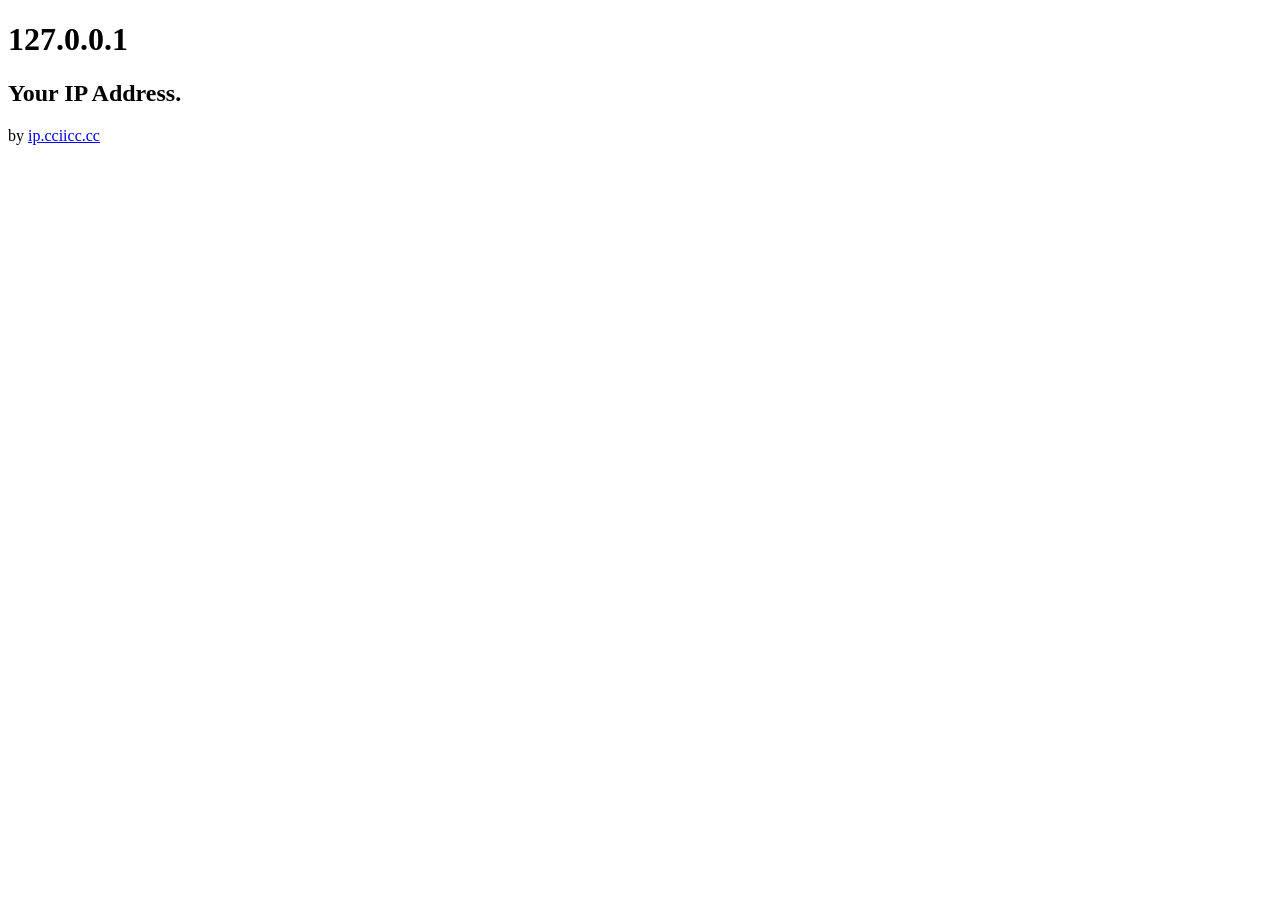
<file: test_copy.html>
<!DOCTYPE html>
<html>
<body>
<header id="header" class="alt">
	<h1>
		<span tabindex="0" role="button" aria-label="Copy IP address: 127.0.0.1" title="Click to copy IP" style="cursor: pointer; border-bottom: 2px dashed rgba(255,255,255,0.25);" onclick="navigator.clipboard.writeText('127.0.0.1'); var h2=this.parentElement.nextElementSibling; var orig=h2.innerText; if(orig==='Copied to clipboard!')return; h2.innerText='Copied to clipboard!'; h2.style.color='#a6d89b'; setTimeout(()=>{h2.innerText=orig; h2.style.color=''}, 2000);" onkeydown="if(event.key==='Enter'||event.key===' ') { event.preventDefault(); this.click(); }">127.0.0.1</span>
	</h1>
	<h2>Your IP Address.</h2>
	<p>by <a href="/">ip.cciicc.cc</a></p>
</header>
</body>
</html>
</file>
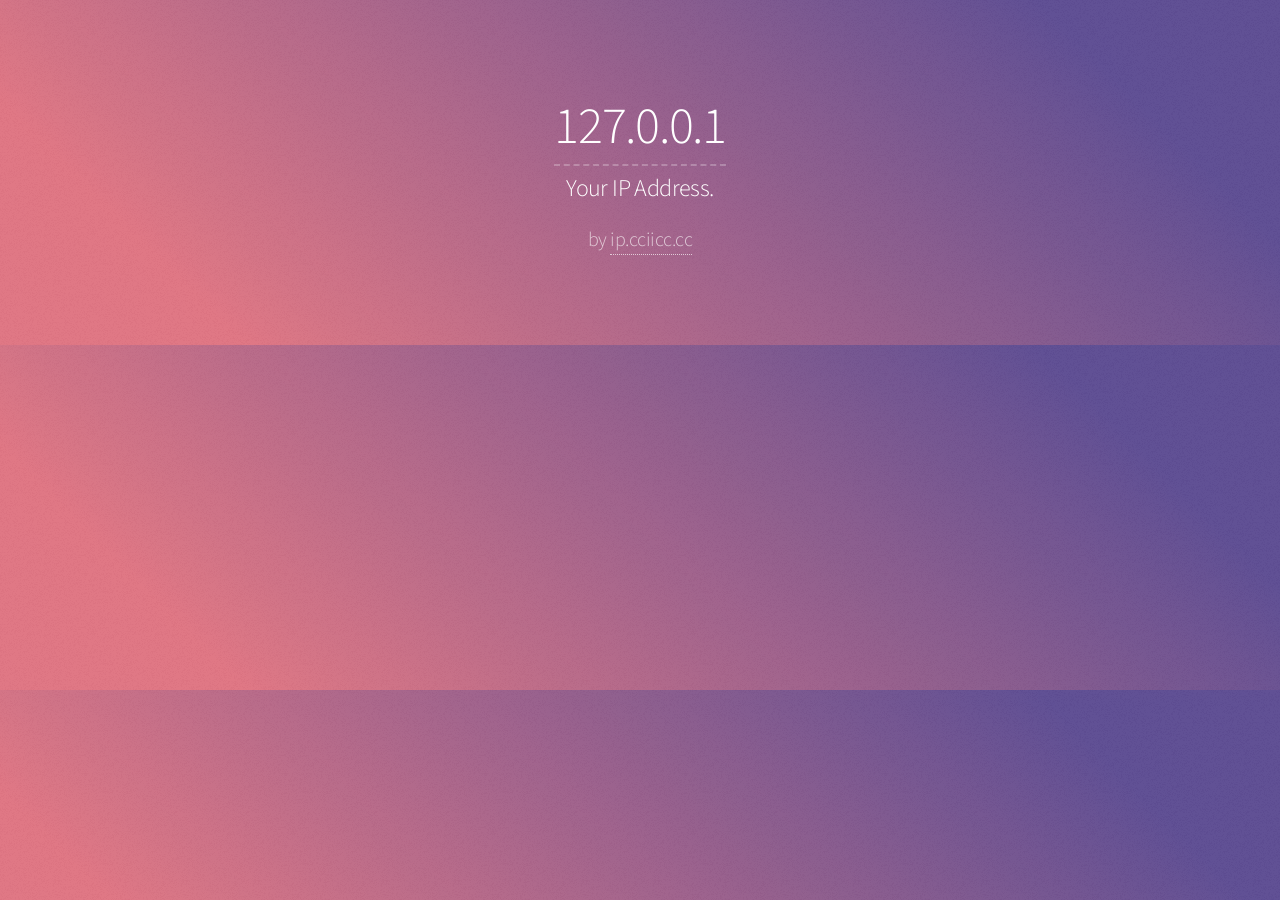
<file: test_main.html>
<!DOCTYPE HTML>
<html lang="en">
	<head>
		<title>127.0.0.1 - IP Dashboard</title>
		<meta charset="utf-8" />
		<link rel="stylesheet" href="assets/css/main.css" />
	</head>
	<body>
		<div id="wrapper">
			<header id="header" class="alt">
				<h1>
					<span tabindex="0" role="button" aria-label="Copy IP address: 127.0.0.1" title="Click to copy IP" style="cursor: pointer; border-bottom: 2px dashed rgba(255,255,255,0.25);" onclick="navigator.clipboard.writeText('127.0.0.1').then(() => { var h2 = this.parentElement.nextElementSibling; var orig = h2.innerText; if (orig === 'Copied!') return; h2.innerText = 'Copied!'; setTimeout(() => { h2.innerText = orig; }, 2000); }).catch(() => { /* ignore */ })" onkeydown="if(event.key === 'Enter' || event.key === ' ') { event.preventDefault(); this.click(); }">127.0.0.1</span>
				</h1>
				<h2>Your IP Address.</h2>
				<p>by <a href="/">ip.cciicc.cc</a></p>
			</header>
		</div>
	</body>
</html>
</file>
<file: assets/css/main.css>
@import url(font-awesome.min.css);
@import "https://fonts.googleapis.com/css?family=Source+Sans+Pro:300,400";

/*
	Stellar by HTML5 UP
	html5up.net | @ajlkn
	Free for personal and commercial use under the CCA 3.0 license (html5up.net/license)
*/

/* Reset */

	html, body, div, span, applet, object, iframe, h1, h2, h3, h4, h5, h6, p, blockquote, pre, a, abbr, acronym, address, big, cite, code, del, dfn, em, img, ins, kbd, q, s, samp, small, strike, strong, sub, sup, tt, var, b, u, i, center, dl, dt, dd, ol, ul, li, fieldset, form, label, legend, table, caption, tbody, tfoot, thead, tr, th, td, article, aside, canvas, details, embed, figure, figcaption, footer, header, hgroup, menu, nav, output, ruby, section, summary, time, mark, audio, video {
		margin: 0;
		padding: 0;
		border: 0;
		font-size: 100%;
		font: inherit;
		vertical-align: baseline;
	}

	article, aside, details, figcaption, figure, footer, header, hgroup, menu, nav, section {
		display: block;
	}

	body {
		line-height: 1;
	}

	ol, ul {
		list-style: none;
	}

	blockquote, q {
		quotes: none;
	}

	blockquote:before, blockquote:after, q:before, q:after {
		content: '';
		content: none;
	}

	table {
		border-collapse: collapse;
		border-spacing: 0;
	}

	body {
		-webkit-text-size-adjust: none;
	}

/* Box Model */

	*, *:before, *:after {
		-moz-box-sizing: border-box;
		-webkit-box-sizing: border-box;
		box-sizing: border-box;
	}

/* Grid */

	.row {
		border-bottom: solid 1px transparent;
		-moz-box-sizing: border-box;
		-webkit-box-sizing: border-box;
		box-sizing: border-box;
	}

	.row > * {
		float: left;
		-moz-box-sizing: border-box;
		-webkit-box-sizing: border-box;
		box-sizing: border-box;
	}

	.row:after, .row:before {
		content: '';
		display: block;
		clear: both;
		height: 0;
	}

	.row.uniform > * > :first-child {
		margin-top: 0;
	}

	.row.uniform > * > :last-child {
		margin-bottom: 0;
	}

	.row.\30 \25 > * {
		padding: 0 0 0 0em;
	}

	.row.\30 \25 {
		margin: 0 0 -1px 0em;
	}

	.row.uniform.\30 \25 > * {
		padding: 0em 0 0 0em;
	}

	.row.uniform.\30 \25 {
		margin: 0em 0 -1px 0em;
	}

	.row > * {
		padding: 0 0 0 1.5em;
	}

	.row {
		margin: 0 0 -1px -1.5em;
	}

	.row.uniform > * {
		padding: 1.5em 0 0 1.5em;
	}

	.row.uniform {
		margin: -1.5em 0 -1px -1.5em;
	}

	.row.\32 00\25 > * {
		padding: 0 0 0 3em;
	}

	.row.\32 00\25 {
		margin: 0 0 -1px -3em;
	}

	.row.uniform.\32 00\25 > * {
		padding: 3em 0 0 3em;
	}

	.row.uniform.\32 00\25 {
		margin: -3em 0 -1px -3em;
	}

	.row.\31 50\25 > * {
		padding: 0 0 0 2.25em;
	}

	.row.\31 50\25 {
		margin: 0 0 -1px -2.25em;
	}

	.row.uniform.\31 50\25 > * {
		padding: 2.25em 0 0 2.25em;
	}

	.row.uniform.\31 50\25 {
		margin: -2.25em 0 -1px -2.25em;
	}

	.row.\35 0\25 > * {
		padding: 0 0 0 0.75em;
	}

	.row.\35 0\25 {
		margin: 0 0 -1px -0.75em;
	}

	.row.uniform.\35 0\25 > * {
		padding: 0.75em 0 0 0.75em;
	}

	.row.uniform.\35 0\25 {
		margin: -0.75em 0 -1px -0.75em;
	}

	.row.\32 5\25 > * {
		padding: 0 0 0 0.375em;
	}

	.row.\32 5\25 {
		margin: 0 0 -1px -0.375em;
	}

	.row.uniform.\32 5\25 > * {
		padding: 0.375em 0 0 0.375em;
	}

	.row.uniform.\32 5\25 {
		margin: -0.375em 0 -1px -0.375em;
	}

	.\31 2u, .\31 2u\24 {
		width: 100%;
		clear: none;
		margin-left: 0;
	}

	.\31 1u, .\31 1u\24 {
		width: 91.6666666667%;
		clear: none;
		margin-left: 0;
	}

	.\31 0u, .\31 0u\24 {
		width: 83.3333333333%;
		clear: none;
		margin-left: 0;
	}

	.\39 u, .\39 u\24 {
		width: 75%;
		clear: none;
		margin-left: 0;
	}

	.\38 u, .\38 u\24 {
		width: 66.6666666667%;
		clear: none;
		margin-left: 0;
	}

	.\37 u, .\37 u\24 {
		width: 58.3333333333%;
		clear: none;
		margin-left: 0;
	}

	.\36 u, .\36 u\24 {
		width: 50%;
		clear: none;
		margin-left: 0;
	}

	.\35 u, .\35 u\24 {
		width: 41.6666666667%;
		clear: none;
		margin-left: 0;
	}

	.\34 u, .\34 u\24 {
		width: 33.3333333333%;
		clear: none;
		margin-left: 0;
	}

	.\33 u, .\33 u\24 {
		width: 25%;
		clear: none;
		margin-left: 0;
	}

	.\32 u, .\32 u\24 {
		width: 16.6666666667%;
		clear: none;
		margin-left: 0;
	}

	.\31 u, .\31 u\24 {
		width: 8.3333333333%;
		clear: none;
		margin-left: 0;
	}

	.\31 2u\24 + *,
	.\31 1u\24 + *,
	.\31 0u\24 + *,
	.\39 u\24 + *,
	.\38 u\24 + *,
	.\37 u\24 + *,
	.\36 u\24 + *,
	.\35 u\24 + *,
	.\34 u\24 + *,
	.\33 u\24 + *,
	.\32 u\24 + *,
	.\31 u\24 + * {
		clear: left;
	}

	.\-11u {
		margin-left: 91.66667%;
	}

	.\-10u {
		margin-left: 83.33333%;
	}

	.\-9u {
		margin-left: 75%;
	}

	.\-8u {
		margin-left: 66.66667%;
	}

	.\-7u {
		margin-left: 58.33333%;
	}

	.\-6u {
		margin-left: 50%;
	}

	.\-5u {
		margin-left: 41.66667%;
	}

	.\-4u {
		margin-left: 33.33333%;
	}

	.\-3u {
		margin-left: 25%;
	}

	.\-2u {
		margin-left: 16.66667%;
	}

	.\-1u {
		margin-left: 8.33333%;
	}

	@media screen and (max-width: 1680px) {

		.row > * {
			padding: 0 0 0 1.5em;
		}

		.row {
			margin: 0 0 -1px -1.5em;
		}

		.row.uniform > * {
			padding: 1.5em 0 0 1.5em;
		}

		.row.uniform {
			margin: -1.5em 0 -1px -1.5em;
		}

		.row.\32 00\25 > * {
			padding: 0 0 0 3em;
		}

		.row.\32 00\25 {
			margin: 0 0 -1px -3em;
		}

		.row.uniform.\32 00\25 > * {
			padding: 3em 0 0 3em;
		}

		.row.uniform.\32 00\25 {
			margin: -3em 0 -1px -3em;
		}

		.row.\31 50\25 > * {
			padding: 0 0 0 2.25em;
		}

		.row.\31 50\25 {
			margin: 0 0 -1px -2.25em;
		}

		.row.uniform.\31 50\25 > * {
			padding: 2.25em 0 0 2.25em;
		}

		.row.uniform.\31 50\25 {
			margin: -2.25em 0 -1px -2.25em;
		}

		.row.\35 0\25 > * {
			padding: 0 0 0 0.75em;
		}

		.row.\35 0\25 {
			margin: 0 0 -1px -0.75em;
		}

		.row.uniform.\35 0\25 > * {
			padding: 0.75em 0 0 0.75em;
		}

		.row.uniform.\35 0\25 {
			margin: -0.75em 0 -1px -0.75em;
		}

		.row.\32 5\25 > * {
			padding: 0 0 0 0.375em;
		}

		.row.\32 5\25 {
			margin: 0 0 -1px -0.375em;
		}

		.row.uniform.\32 5\25 > * {
			padding: 0.375em 0 0 0.375em;
		}

		.row.uniform.\32 5\25 {
			margin: -0.375em 0 -1px -0.375em;
		}

		.\31 2u\28xlarge\29, .\31 2u\24\28xlarge\29 {
			width: 100%;
			clear: none;
			margin-left: 0;
		}

		.\31 1u\28xlarge\29, .\31 1u\24\28xlarge\29 {
			width: 91.6666666667%;
			clear: none;
			margin-left: 0;
		}

		.\31 0u\28xlarge\29, .\31 0u\24\28xlarge\29 {
			width: 83.3333333333%;
			clear: none;
			margin-left: 0;
		}

		.\39 u\28xlarge\29, .\39 u\24\28xlarge\29 {
			width: 75%;
			clear: none;
			margin-left: 0;
		}

		.\38 u\28xlarge\29, .\38 u\24\28xlarge\29 {
			width: 66.6666666667%;
			clear: none;
			margin-left: 0;
		}

		.\37 u\28xlarge\29, .\37 u\24\28xlarge\29 {
			width: 58.3333333333%;
			clear: none;
			margin-left: 0;
		}

		.\36 u\28xlarge\29, .\36 u\24\28xlarge\29 {
			width: 50%;
			clear: none;
			margin-left: 0;
		}

		.\35 u\28xlarge\29, .\35 u\24\28xlarge\29 {
			width: 41.6666666667%;
			clear: none;
			margin-left: 0;
		}

		.\34 u\28xlarge\29, .\34 u\24\28xlarge\29 {
			width: 33.3333333333%;
			clear: none;
			margin-left: 0;
		}

		.\33 u\28xlarge\29, .\33 u\24\28xlarge\29 {
			width: 25%;
			clear: none;
			margin-left: 0;
		}

		.\32 u\28xlarge\29, .\32 u\24\28xlarge\29 {
			width: 16.6666666667%;
			clear: none;
			margin-left: 0;
		}

		.\31 u\28xlarge\29, .\31 u\24\28xlarge\29 {
			width: 8.3333333333%;
			clear: none;
			margin-left: 0;
		}

		.\31 2u\24\28xlarge\29 + *,
		.\31 1u\24\28xlarge\29 + *,
		.\31 0u\24\28xlarge\29 + *,
		.\39 u\24\28xlarge\29 + *,
		.\38 u\24\28xlarge\29 + *,
		.\37 u\24\28xlarge\29 + *,
		.\36 u\24\28xlarge\29 + *,
		.\35 u\24\28xlarge\29 + *,
		.\34 u\24\28xlarge\29 + *,
		.\33 u\24\28xlarge\29 + *,
		.\32 u\24\28xlarge\29 + *,
		.\31 u\24\28xlarge\29 + * {
			clear: left;
		}

		.\-11u\28xlarge\29 {
			margin-left: 91.66667%;
		}

		.\-10u\28xlarge\29 {
			margin-left: 83.33333%;
		}

		.\-9u\28xlarge\29 {
			margin-left: 75%;
		}

		.\-8u\28xlarge\29 {
			margin-left: 66.66667%;
		}

		.\-7u\28xlarge\29 {
			margin-left: 58.33333%;
		}

		.\-6u\28xlarge\29 {
			margin-left: 50%;
		}

		.\-5u\28xlarge\29 {
			margin-left: 41.66667%;
		}

		.\-4u\28xlarge\29 {
			margin-left: 33.33333%;
		}

		.\-3u\28xlarge\29 {
			margin-left: 25%;
		}

		.\-2u\28xlarge\29 {
			margin-left: 16.66667%;
		}

		.\-1u\28xlarge\29 {
			margin-left: 8.33333%;
		}

	}

	@media screen and (max-width: 1280px) {

		.row > * {
			padding: 0 0 0 1.5em;
		}

		.row {
			margin: 0 0 -1px -1.5em;
		}

		.row.uniform > * {
			padding: 1.5em 0 0 1.5em;
		}

		.row.uniform {
			margin: -1.5em 0 -1px -1.5em;
		}

		.row.\32 00\25 > * {
			padding: 0 0 0 3em;
		}

		.row.\32 00\25 {
			margin: 0 0 -1px -3em;
		}

		.row.uniform.\32 00\25 > * {
			padding: 3em 0 0 3em;
		}

		.row.uniform.\32 00\25 {
			margin: -3em 0 -1px -3em;
		}

		.row.\31 50\25 > * {
			padding: 0 0 0 2.25em;
		}

		.row.\31 50\25 {
			margin: 0 0 -1px -2.25em;
		}

		.row.uniform.\31 50\25 > * {
			padding: 2.25em 0 0 2.25em;
		}

		.row.uniform.\31 50\25 {
			margin: -2.25em 0 -1px -2.25em;
		}

		.row.\35 0\25 > * {
			padding: 0 0 0 0.75em;
		}

		.row.\35 0\25 {
			margin: 0 0 -1px -0.75em;
		}

		.row.uniform.\35 0\25 > * {
			padding: 0.75em 0 0 0.75em;
		}

		.row.uniform.\35 0\25 {
			margin: -0.75em 0 -1px -0.75em;
		}

		.row.\32 5\25 > * {
			padding: 0 0 0 0.375em;
		}

		.row.\32 5\25 {
			margin: 0 0 -1px -0.375em;
		}

		.row.uniform.\32 5\25 > * {
			padding: 0.375em 0 0 0.375em;
		}

		.row.uniform.\32 5\25 {
			margin: -0.375em 0 -1px -0.375em;
		}

		.\31 2u\28large\29, .\31 2u\24\28large\29 {
			width: 100%;
			clear: none;
			margin-left: 0;
		}

		.\31 1u\28large\29, .\31 1u\24\28large\29 {
			width: 91.6666666667%;
			clear: none;
			margin-left: 0;
		}

		.\31 0u\28large\29, .\31 0u\24\28large\29 {
			width: 83.3333333333%;
			clear: none;
			margin-left: 0;
		}

		.\39 u\28large\29, .\39 u\24\28large\29 {
			width: 75%;
			clear: none;
			margin-left: 0;
		}

		.\38 u\28large\29, .\38 u\24\28large\29 {
			width: 66.6666666667%;
			clear: none;
			margin-left: 0;
		}

		.\37 u\28large\29, .\37 u\24\28large\29 {
			width: 58.3333333333%;
			clear: none;
			margin-left: 0;
		}

		.\36 u\28large\29, .\36 u\24\28large\29 {
			width: 50%;
			clear: none;
			margin-left: 0;
		}

		.\35 u\28large\29, .\35 u\24\28large\29 {
			width: 41.6666666667%;
			clear: none;
			margin-left: 0;
		}

		.\34 u\28large\29, .\34 u\24\28large\29 {
			width: 33.3333333333%;
			clear: none;
			margin-left: 0;
		}

		.\33 u\28large\29, .\33 u\24\28large\29 {
			width: 25%;
			clear: none;
			margin-left: 0;
		}

		.\32 u\28large\29, .\32 u\24\28large\29 {
			width: 16.6666666667%;
			clear: none;
			margin-left: 0;
		}

		.\31 u\28large\29, .\31 u\24\28large\29 {
			width: 8.3333333333%;
			clear: none;
			margin-left: 0;
		}

		.\31 2u\24\28large\29 + *,
		.\31 1u\24\28large\29 + *,
		.\31 0u\24\28large\29 + *,
		.\39 u\24\28large\29 + *,
		.\38 u\24\28large\29 + *,
		.\37 u\24\28large\29 + *,
		.\36 u\24\28large\29 + *,
		.\35 u\24\28large\29 + *,
		.\34 u\24\28large\29 + *,
		.\33 u\24\28large\29 + *,
		.\32 u\24\28large\29 + *,
		.\31 u\24\28large\29 + * {
			clear: left;
		}

		.\-11u\28large\29 {
			margin-left: 91.66667%;
		}

		.\-10u\28large\29 {
			margin-left: 83.33333%;
		}

		.\-9u\28large\29 {
			margin-left: 75%;
		}

		.\-8u\28large\29 {
			margin-left: 66.66667%;
		}

		.\-7u\28large\29 {
			margin-left: 58.33333%;
		}

		.\-6u\28large\29 {
			margin-left: 50%;
		}

		.\-5u\28large\29 {
			margin-left: 41.66667%;
		}

		.\-4u\28large\29 {
			margin-left: 33.33333%;
		}

		.\-3u\28large\29 {
			margin-left: 25%;
		}

		.\-2u\28large\29 {
			margin-left: 16.66667%;
		}

		.\-1u\28large\29 {
			margin-left: 8.33333%;
		}

	}

	@media screen and (max-width: 980px) {

		.row > * {
			padding: 0 0 0 1.5em;
		}

		.row {
			margin: 0 0 -1px -1.5em;
		}

		.row.uniform > * {
			padding: 1.5em 0 0 1.5em;
		}

		.row.uniform {
			margin: -1.5em 0 -1px -1.5em;
		}

		.row.\32 00\25 > * {
			padding: 0 0 0 3em;
		}

		.row.\32 00\25 {
			margin: 0 0 -1px -3em;
		}

		.row.uniform.\32 00\25 > * {
			padding: 3em 0 0 3em;
		}

		.row.uniform.\32 00\25 {
			margin: -3em 0 -1px -3em;
		}

		.row.\31 50\25 > * {
			padding: 0 0 0 2.25em;
		}

		.row.\31 50\25 {
			margin: 0 0 -1px -2.25em;
		}

		.row.uniform.\31 50\25 > * {
			padding: 2.25em 0 0 2.25em;
		}

		.row.uniform.\31 50\25 {
			margin: -2.25em 0 -1px -2.25em;
		}

		.row.\35 0\25 > * {
			padding: 0 0 0 0.75em;
		}

		.row.\35 0\25 {
			margin: 0 0 -1px -0.75em;
		}

		.row.uniform.\35 0\25 > * {
			padding: 0.75em 0 0 0.75em;
		}

		.row.uniform.\35 0\25 {
			margin: -0.75em 0 -1px -0.75em;
		}

		.row.\32 5\25 > * {
			padding: 0 0 0 0.375em;
		}

		.row.\32 5\25 {
			margin: 0 0 -1px -0.375em;
		}

		.row.uniform.\32 5\25 > * {
			padding: 0.375em 0 0 0.375em;
		}

		.row.uniform.\32 5\25 {
			margin: -0.375em 0 -1px -0.375em;
		}

		.\31 2u\28medium\29, .\31 2u\24\28medium\29 {
			width: 100%;
			clear: none;
			margin-left: 0;
		}

		.\31 1u\28medium\29, .\31 1u\24\28medium\29 {
			width: 91.6666666667%;
			clear: none;
			margin-left: 0;
		}

		.\31 0u\28medium\29, .\31 0u\24\28medium\29 {
			width: 83.3333333333%;
			clear: none;
			margin-left: 0;
		}

		.\39 u\28medium\29, .\39 u\24\28medium\29 {
			width: 75%;
			clear: none;
			margin-left: 0;
		}

		.\38 u\28medium\29, .\38 u\24\28medium\29 {
			width: 66.6666666667%;
			clear: none;
			margin-left: 0;
		}

		.\37 u\28medium\29, .\37 u\24\28medium\29 {
			width: 58.3333333333%;
			clear: none;
			margin-left: 0;
		}

		.\36 u\28medium\29, .\36 u\24\28medium\29 {
			width: 50%;
			clear: none;
			margin-left: 0;
		}

		.\35 u\28medium\29, .\35 u\24\28medium\29 {
			width: 41.6666666667%;
			clear: none;
			margin-left: 0;
		}

		.\34 u\28medium\29, .\34 u\24\28medium\29 {
			width: 33.3333333333%;
			clear: none;
			margin-left: 0;
		}

		.\33 u\28medium\29, .\33 u\24\28medium\29 {
			width: 25%;
			clear: none;
			margin-left: 0;
		}

		.\32 u\28medium\29, .\32 u\24\28medium\29 {
			width: 16.6666666667%;
			clear: none;
			margin-left: 0;
		}

		.\31 u\28medium\29, .\31 u\24\28medium\29 {
			width: 8.3333333333%;
			clear: none;
			margin-left: 0;
		}

		.\31 2u\24\28medium\29 + *,
		.\31 1u\24\28medium\29 + *,
		.\31 0u\24\28medium\29 + *,
		.\39 u\24\28medium\29 + *,
		.\38 u\24\28medium\29 + *,
		.\37 u\24\28medium\29 + *,
		.\36 u\24\28medium\29 + *,
		.\35 u\24\28medium\29 + *,
		.\34 u\24\28medium\29 + *,
		.\33 u\24\28medium\29 + *,
		.\32 u\24\28medium\29 + *,
		.\31 u\24\28medium\29 + * {
			clear: left;
		}

		.\-11u\28medium\29 {
			margin-left: 91.66667%;
		}

		.\-10u\28medium\29 {
			margin-left: 83.33333%;
		}

		.\-9u\28medium\29 {
			margin-left: 75%;
		}

		.\-8u\28medium\29 {
			margin-left: 66.66667%;
		}

		.\-7u\28medium\29 {
			margin-left: 58.33333%;
		}

		.\-6u\28medium\29 {
			margin-left: 50%;
		}

		.\-5u\28medium\29 {
			margin-left: 41.66667%;
		}

		.\-4u\28medium\29 {
			margin-left: 33.33333%;
		}

		.\-3u\28medium\29 {
			margin-left: 25%;
		}

		.\-2u\28medium\29 {
			margin-left: 16.66667%;
		}

		.\-1u\28medium\29 {
			margin-left: 8.33333%;
		}

	}

	@media screen and (max-width: 736px) {

		.row > * {
			padding: 0 0 0 1em;
		}

		.row {
			margin: 0 0 -1px -1em;
		}

		.row.uniform > * {
			padding: 1em 0 0 1em;
		}

		.row.uniform {
			margin: -1em 0 -1px -1em;
		}

		.row.\32 00\25 > * {
			padding: 0 0 0 2em;
		}

		.row.\32 00\25 {
			margin: 0 0 -1px -2em;
		}

		.row.uniform.\32 00\25 > * {
			padding: 2em 0 0 2em;
		}

		.row.uniform.\32 00\25 {
			margin: -2em 0 -1px -2em;
		}

		.row.\31 50\25 > * {
			padding: 0 0 0 1.5em;
		}

		.row.\31 50\25 {
			margin: 0 0 -1px -1.5em;
		}

		.row.uniform.\31 50\25 > * {
			padding: 1.5em 0 0 1.5em;
		}

		.row.uniform.\31 50\25 {
			margin: -1.5em 0 -1px -1.5em;
		}

		.row.\35 0\25 > * {
			padding: 0 0 0 0.5em;
		}

		.row.\35 0\25 {
			margin: 0 0 -1px -0.5em;
		}

		.row.uniform.\35 0\25 > * {
			padding: 0.5em 0 0 0.5em;
		}

		.row.uniform.\35 0\25 {
			margin: -0.5em 0 -1px -0.5em;
		}

		.row.\32 5\25 > * {
			padding: 0 0 0 0.25em;
		}

		.row.\32 5\25 {
			margin: 0 0 -1px -0.25em;
		}

		.row.uniform.\32 5\25 > * {
			padding: 0.25em 0 0 0.25em;
		}

		.row.uniform.\32 5\25 {
			margin: -0.25em 0 -1px -0.25em;
		}

		.\31 2u\28small\29, .\31 2u\24\28small\29 {
			width: 100%;
			clear: none;
			margin-left: 0;
		}

		.\31 1u\28small\29, .\31 1u\24\28small\29 {
			width: 91.6666666667%;
			clear: none;
			margin-left: 0;
		}

		.\31 0u\28small\29, .\31 0u\24\28small\29 {
			width: 83.3333333333%;
			clear: none;
			margin-left: 0;
		}

		.\39 u\28small\29, .\39 u\24\28small\29 {
			width: 75%;
			clear: none;
			margin-left: 0;
		}

		.\38 u\28small\29, .\38 u\24\28small\29 {
			width: 66.6666666667%;
			clear: none;
			margin-left: 0;
		}

		.\37 u\28small\29, .\37 u\24\28small\29 {
			width: 58.3333333333%;
			clear: none;
			margin-left: 0;
		}

		.\36 u\28small\29, .\36 u\24\28small\29 {
			width: 50%;
			clear: none;
			margin-left: 0;
		}

		.\35 u\28small\29, .\35 u\24\28small\29 {
			width: 41.6666666667%;
			clear: none;
			margin-left: 0;
		}

		.\34 u\28small\29, .\34 u\24\28small\29 {
			width: 33.3333333333%;
			clear: none;
			margin-left: 0;
		}

		.\33 u\28small\29, .\33 u\24\28small\29 {
			width: 25%;
			clear: none;
			margin-left: 0;
		}

		.\32 u\28small\29, .\32 u\24\28small\29 {
			width: 16.6666666667%;
			clear: none;
			margin-left: 0;
		}

		.\31 u\28small\29, .\31 u\24\28small\29 {
			width: 8.3333333333%;
			clear: none;
			margin-left: 0;
		}

		.\31 2u\24\28small\29 + *,
		.\31 1u\24\28small\29 + *,
		.\31 0u\24\28small\29 + *,
		.\39 u\24\28small\29 + *,
		.\38 u\24\28small\29 + *,
		.\37 u\24\28small\29 + *,
		.\36 u\24\28small\29 + *,
		.\35 u\24\28small\29 + *,
		.\34 u\24\28small\29 + *,
		.\33 u\24\28small\29 + *,
		.\32 u\24\28small\29 + *,
		.\31 u\24\28small\29 + * {
			clear: left;
		}

		.\-11u\28small\29 {
			margin-left: 91.66667%;
		}

		.\-10u\28small\29 {
			margin-left: 83.33333%;
		}

		.\-9u\28small\29 {
			margin-left: 75%;
		}

		.\-8u\28small\29 {
			margin-left: 66.66667%;
		}

		.\-7u\28small\29 {
			margin-left: 58.33333%;
		}

		.\-6u\28small\29 {
			margin-left: 50%;
		}

		.\-5u\28small\29 {
			margin-left: 41.66667%;
		}

		.\-4u\28small\29 {
			margin-left: 33.33333%;
		}

		.\-3u\28small\29 {
			margin-left: 25%;
		}

		.\-2u\28small\29 {
			margin-left: 16.66667%;
		}

		.\-1u\28small\29 {
			margin-left: 8.33333%;
		}

	}

	@media screen and (max-width: 480px) {

		.row > * {
			padding: 0 0 0 1em;
		}

		.row {
			margin: 0 0 -1px -1em;
		}

		.row.uniform > * {
			padding: 1em 0 0 1em;
		}

		.row.uniform {
			margin: -1em 0 -1px -1em;
		}

		.row.\32 00\25 > * {
			padding: 0 0 0 2em;
		}

		.row.\32 00\25 {
			margin: 0 0 -1px -2em;
		}

		.row.uniform.\32 00\25 > * {
			padding: 2em 0 0 2em;
		}

		.row.uniform.\32 00\25 {
			margin: -2em 0 -1px -2em;
		}

		.row.\31 50\25 > * {
			padding: 0 0 0 1.5em;
		}

		.row.\31 50\25 {
			margin: 0 0 -1px -1.5em;
		}

		.row.uniform.\31 50\25 > * {
			padding: 1.5em 0 0 1.5em;
		}

		.row.uniform.\31 50\25 {
			margin: -1.5em 0 -1px -1.5em;
		}

		.row.\35 0\25 > * {
			padding: 0 0 0 0.5em;
		}

		.row.\35 0\25 {
			margin: 0 0 -1px -0.5em;
		}

		.row.uniform.\35 0\25 > * {
			padding: 0.5em 0 0 0.5em;
		}

		.row.uniform.\35 0\25 {
			margin: -0.5em 0 -1px -0.5em;
		}

		.row.\32 5\25 > * {
			padding: 0 0 0 0.25em;
		}

		.row.\32 5\25 {
			margin: 0 0 -1px -0.25em;
		}

		.row.uniform.\32 5\25 > * {
			padding: 0.25em 0 0 0.25em;
		}

		.row.uniform.\32 5\25 {
			margin: -0.25em 0 -1px -0.25em;
		}

		.\31 2u\28xsmall\29, .\31 2u\24\28xsmall\29 {
			width: 100%;
			clear: none;
			margin-left: 0;
		}

		.\31 1u\28xsmall\29, .\31 1u\24\28xsmall\29 {
			width: 91.6666666667%;
			clear: none;
			margin-left: 0;
		}

		.\31 0u\28xsmall\29, .\31 0u\24\28xsmall\29 {
			width: 83.3333333333%;
			clear: none;
			margin-left: 0;
		}

		.\39 u\28xsmall\29, .\39 u\24\28xsmall\29 {
			width: 75%;
			clear: none;
			margin-left: 0;
		}

		.\38 u\28xsmall\29, .\38 u\24\28xsmall\29 {
			width: 66.6666666667%;
			clear: none;
			margin-left: 0;
		}

		.\37 u\28xsmall\29, .\37 u\24\28xsmall\29 {
			width: 58.3333333333%;
			clear: none;
			margin-left: 0;
		}

		.\36 u\28xsmall\29, .\36 u\24\28xsmall\29 {
			width: 50%;
			clear: none;
			margin-left: 0;
		}

		.\35 u\28xsmall\29, .\35 u\24\28xsmall\29 {
			width: 41.6666666667%;
			clear: none;
			margin-left: 0;
		}

		.\34 u\28xsmall\29, .\34 u\24\28xsmall\29 {
			width: 33.3333333333%;
			clear: none;
			margin-left: 0;
		}

		.\33 u\28xsmall\29, .\33 u\24\28xsmall\29 {
			width: 25%;
			clear: none;
			margin-left: 0;
		}

		.\32 u\28xsmall\29, .\32 u\24\28xsmall\29 {
			width: 16.6666666667%;
			clear: none;
			margin-left: 0;
		}

		.\31 u\28xsmall\29, .\31 u\24\28xsmall\29 {
			width: 8.3333333333%;
			clear: none;
			margin-left: 0;
		}

		.\31 2u\24\28xsmall\29 + *,
		.\31 1u\24\28xsmall\29 + *,
		.\31 0u\24\28xsmall\29 + *,
		.\39 u\24\28xsmall\29 + *,
		.\38 u\24\28xsmall\29 + *,
		.\37 u\24\28xsmall\29 + *,
		.\36 u\24\28xsmall\29 + *,
		.\35 u\24\28xsmall\29 + *,
		.\34 u\24\28xsmall\29 + *,
		.\33 u\24\28xsmall\29 + *,
		.\32 u\24\28xsmall\29 + *,
		.\31 u\24\28xsmall\29 + * {
			clear: left;
		}

		.\-11u\28xsmall\29 {
			margin-left: 91.66667%;
		}

		.\-10u\28xsmall\29 {
			margin-left: 83.33333%;
		}

		.\-9u\28xsmall\29 {
			margin-left: 75%;
		}

		.\-8u\28xsmall\29 {
			margin-left: 66.66667%;
		}

		.\-7u\28xsmall\29 {
			margin-left: 58.33333%;
		}

		.\-6u\28xsmall\29 {
			margin-left: 50%;
		}

		.\-5u\28xsmall\29 {
			margin-left: 41.66667%;
		}

		.\-4u\28xsmall\29 {
			margin-left: 33.33333%;
		}

		.\-3u\28xsmall\29 {
			margin-left: 25%;
		}

		.\-2u\28xsmall\29 {
			margin-left: 16.66667%;
		}

		.\-1u\28xsmall\29 {
			margin-left: 8.33333%;
		}

	}

	@media screen and (max-width: 360px) {

		.row > * {
			padding: 0 0 0 1em;
		}

		.row {
			margin: 0 0 -1px -1em;
		}

		.row.uniform > * {
			padding: 1em 0 0 1em;
		}

		.row.uniform {
			margin: -1em 0 -1px -1em;
		}

		.row.\32 00\25 > * {
			padding: 0 0 0 2em;
		}

		.row.\32 00\25 {
			margin: 0 0 -1px -2em;
		}

		.row.uniform.\32 00\25 > * {
			padding: 2em 0 0 2em;
		}

		.row.uniform.\32 00\25 {
			margin: -2em 0 -1px -2em;
		}

		.row.\31 50\25 > * {
			padding: 0 0 0 1.5em;
		}

		.row.\31 50\25 {
			margin: 0 0 -1px -1.5em;
		}

		.row.uniform.\31 50\25 > * {
			padding: 1.5em 0 0 1.5em;
		}

		.row.uniform.\31 50\25 {
			margin: -1.5em 0 -1px -1.5em;
		}

		.row.\35 0\25 > * {
			padding: 0 0 0 0.5em;
		}

		.row.\35 0\25 {
			margin: 0 0 -1px -0.5em;
		}

		.row.uniform.\35 0\25 > * {
			padding: 0.5em 0 0 0.5em;
		}

		.row.uniform.\35 0\25 {
			margin: -0.5em 0 -1px -0.5em;
		}

		.row.\32 5\25 > * {
			padding: 0 0 0 0.25em;
		}

		.row.\32 5\25 {
			margin: 0 0 -1px -0.25em;
		}

		.row.uniform.\32 5\25 > * {
			padding: 0.25em 0 0 0.25em;
		}

		.row.uniform.\32 5\25 {
			margin: -0.25em 0 -1px -0.25em;
		}

		.\31 2u\28xxsmall\29, .\31 2u\24\28xxsmall\29 {
			width: 100%;
			clear: none;
			margin-left: 0;
		}

		.\31 1u\28xxsmall\29, .\31 1u\24\28xxsmall\29 {
			width: 91.6666666667%;
			clear: none;
			margin-left: 0;
		}

		.\31 0u\28xxsmall\29, .\31 0u\24\28xxsmall\29 {
			width: 83.3333333333%;
			clear: none;
			margin-left: 0;
		}

		.\39 u\28xxsmall\29, .\39 u\24\28xxsmall\29 {
			width: 75%;
			clear: none;
			margin-left: 0;
		}

		.\38 u\28xxsmall\29, .\38 u\24\28xxsmall\29 {
			width: 66.6666666667%;
			clear: none;
			margin-left: 0;
		}

		.\37 u\28xxsmall\29, .\37 u\24\28xxsmall\29 {
			width: 58.3333333333%;
			clear: none;
			margin-left: 0;
		}

		.\36 u\28xxsmall\29, .\36 u\24\28xxsmall\29 {
			width: 50%;
			clear: none;
			margin-left: 0;
		}

		.\35 u\28xxsmall\29, .\35 u\24\28xxsmall\29 {
			width: 41.6666666667%;
			clear: none;
			margin-left: 0;
		}

		.\34 u\28xxsmall\29, .\34 u\24\28xxsmall\29 {
			width: 33.3333333333%;
			clear: none;
			margin-left: 0;
		}

		.\33 u\28xxsmall\29, .\33 u\24\28xxsmall\29 {
			width: 25%;
			clear: none;
			margin-left: 0;
		}

		.\32 u\28xxsmall\29, .\32 u\24\28xxsmall\29 {
			width: 16.6666666667%;
			clear: none;
			margin-left: 0;
		}

		.\31 u\28xxsmall\29, .\31 u\24\28xxsmall\29 {
			width: 8.3333333333%;
			clear: none;
			margin-left: 0;
		}

		.\31 2u\24\28xxsmall\29 + *,
		.\31 1u\24\28xxsmall\29 + *,
		.\31 0u\24\28xxsmall\29 + *,
		.\39 u\24\28xxsmall\29 + *,
		.\38 u\24\28xxsmall\29 + *,
		.\37 u\24\28xxsmall\29 + *,
		.\36 u\24\28xxsmall\29 + *,
		.\35 u\24\28xxsmall\29 + *,
		.\34 u\24\28xxsmall\29 + *,
		.\33 u\24\28xxsmall\29 + *,
		.\32 u\24\28xxsmall\29 + *,
		.\31 u\24\28xxsmall\29 + * {
			clear: left;
		}

		.\-11u\28xxsmall\29 {
			margin-left: 91.66667%;
		}

		.\-10u\28xxsmall\29 {
			margin-left: 83.33333%;
		}

		.\-9u\28xxsmall\29 {
			margin-left: 75%;
		}

		.\-8u\28xxsmall\29 {
			margin-left: 66.66667%;
		}

		.\-7u\28xxsmall\29 {
			margin-left: 58.33333%;
		}

		.\-6u\28xxsmall\29 {
			margin-left: 50%;
		}

		.\-5u\28xxsmall\29 {
			margin-left: 41.66667%;
		}

		.\-4u\28xxsmall\29 {
			margin-left: 33.33333%;
		}

		.\-3u\28xxsmall\29 {
			margin-left: 25%;
		}

		.\-2u\28xxsmall\29 {
			margin-left: 16.66667%;
		}

		.\-1u\28xxsmall\29 {
			margin-left: 8.33333%;
		}

	}

/* Basic */

	@-ms-viewport {
		width: device-width;
	}

	body {
		-ms-overflow-style: scrollbar;
	}

	@media screen and (max-width: 480px) {

		html, body {
			min-width: 320px;
		}

	}

	body {
		background-color: #935d8c;
		background-image: url("images/overlay.png"), -moz-linear-gradient(45deg, #e37682 15%, #5f4d93 85%);
		background-image: url("images/overlay.png"), -webkit-linear-gradient(45deg, #e37682 15%, #5f4d93 85%);
		background-image: url("images/overlay.png"), -ms-linear-gradient(45deg, #e37682 15%, #5f4d93 85%);
		background-image: url("images/overlay.png"), linear-gradient(45deg, #e37682 15%, #5f4d93 85%);
	}

		body.is-loading *, body.is-loading *:before, body.is-loading *:after {
			-moz-animation: none !important;
			-webkit-animation: none !important;
			-ms-animation: none !important;
			animation: none !important;
			-moz-transition: none !important;
			-webkit-transition: none !important;
			-ms-transition: none !important;
			transition: none !important;
		}

/* Type */

	body {
		background-color: #935d8c;
		color: rgba(255, 255, 255, 0.65);
	}

	body, input, select, textarea {
		font-family: "Source Sans Pro", Helvetica, sans-serif;
		font-size: 17pt;
		font-weight: 300;
		line-height: 1.65;
	}

		@media screen and (max-width: 1680px) {

			body, input, select, textarea {
				font-size: 14pt;
			}

		}

		@media screen and (max-width: 1280px) {

			body, input, select, textarea {
				font-size: 12pt;
			}

		}

		@media screen and (max-width: 360px) {

			body, input, select, textarea {
				font-size: 11pt;
			}

		}

	a {
		-moz-transition: color 0.2s ease, border-bottom 0.2s ease;
		-webkit-transition: color 0.2s ease, border-bottom 0.2s ease;
		-ms-transition: color 0.2s ease, border-bottom 0.2s ease;
		transition: color 0.2s ease, border-bottom 0.2s ease;
		text-decoration: none;
		border-bottom: dotted 1px;
		color: inherit;
	}

		a:hover {
			border-bottom-color: transparent;
		}

	a:focus-visible {
		outline: 2px solid #8cc9f0;
		outline-offset: 2px;
	}

	strong, b {
		font-weight: 400;
	}

	em, i {
		font-style: italic;
	}

	p {
		margin: 0 0 2em 0;
	}

		p.content {
			-moz-columns: 20em 2;
			-webkit-columns: 20em 2;
			-ms-columns: 20em 2;
			columns: 20em 2;
			-moz-column-gap: 2em;
			-webkit-column-gap: 2em;
			-ms-column-gap: 2em;
			column-gap: 2em;
			text-align: justify;
		}

	h1, h2, h3, h4, h5, h6 {
		font-weight: 300;
		line-height: 1.5;
		margin: 0 0 0.7em 0;
		letter-spacing: -0.025em;
	}

		h1 a, h2 a, h3 a, h4 a, h5 a, h6 a {
			color: inherit;
			text-decoration: none;
		}

	h1 {
		font-size: 2.5em;
		line-height: 1.2;
	}

	h2 {
		font-size: 1.5em;
	}

	h3 {
		font-size: 1.25em;
	}

	h4 {
		font-size: 1.1em;
	}

	h5 {
		font-size: 0.9em;
	}

	h6 {
		font-size: 0.7em;
	}

	@media screen and (max-width: 736px) {

		h1 {
			font-size: 2em;
		}

	}

	sub {
		font-size: 0.8em;
		position: relative;
		top: 0.5em;
	}

	sup {
		font-size: 0.8em;
		position: relative;
		top: -0.5em;
	}

	blockquote {
		border-left: solid 4px;
		font-style: italic;
		margin: 0 0 2em 0;
		padding: 0.5em 0 0.5em 2em;
	}

	code {
		border-radius: 8px;
		border: solid 1px;
		font-family: "Courier New", monospace;
		font-size: 0.9em;
		margin: 0 0.25em;
		padding: 0.25em 0.65em;
	}

	pre {
		-webkit-overflow-scrolling: touch;
		font-family: "Courier New", monospace;
		font-size: 0.9em;
		margin: 0 0 2em 0;
	}

		pre code {
			display: block;
			line-height: 1.75;
			padding: 1em 1.5em;
			overflow-x: auto;
		}

	hr {
		border: 0;
		border-bottom: solid 1px;
		margin: 2em 0;
	}

		hr.major {
			margin: 3em 0;
		}

	.align-left {
		text-align: left;
	}

	.align-center {
		text-align: center;
	}

	.align-right {
		text-align: right;
	}

	input, select, textarea {
		color: #ffffff;
	}

	a:hover {
		color: #ffffff;
	}

	a:focus-visible {
		outline-color: #ffffff;
	}

	strong, b {
		color: #ffffff;
	}

	h1, h2, h3, h4, h5, h6 {
		color: #ffffff;
	}

	blockquote {
		border-left-color: rgba(255, 255, 255, 0.35);
	}

	code {
		background: rgba(255, 255, 255, 0.075);
		border-color: rgba(255, 255, 255, 0.35);
	}

	hr {
		border-bottom-color: rgba(255, 255, 255, 0.35);
	}

/* Box */

	.box {
		border-radius: 8px;
		border: solid;
		margin-bottom: 2em;
		padding: 1.5em;
	}

		.box > :last-child,
		.box > :last-child > :last-child,
		.box > :last-child > :last-child > :last-child {
			margin-bottom: 0;
		}

		.box.alt {
			border: 0;
			border-radius: 0;
			padding: 0;
		}

	.box {
		border-color: rgba(255, 255, 255, 0.35);
	}

/* Button */

	input[type="submit"],
	input[type="reset"],
	input[type="button"],
	button,
	.button {
		-moz-appearance: none;
		-webkit-appearance: none;
		-ms-appearance: none;
		appearance: none;
		-moz-transition: background-color 0.2s ease-in-out, color 0.2s ease-in-out;
		-webkit-transition: background-color 0.2s ease-in-out, color 0.2s ease-in-out;
		-ms-transition: background-color 0.2s ease-in-out, color 0.2s ease-in-out;
		transition: background-color 0.2s ease-in-out, color 0.2s ease-in-out;
		border-radius: 8px;
		border: 0;
		cursor: pointer;
		display: inline-block;
		font-weight: 300;
		height: 2.75em;
		line-height: 2.75em;
		min-width: 9.25em;
		padding: 0 1.5em;
		text-align: center;
		text-decoration: none;
		white-space: nowrap;
	}

		input[type="submit"].icon,
		input[type="reset"].icon,
		input[type="button"].icon,
		button.icon,
		.button.icon {
			padding-left: 1.35em;
		}

			input[type="submit"].icon:before,
			input[type="reset"].icon:before,
			input[type="button"].icon:before,
			button.icon:before,
			.button.icon:before {
				margin-right: 0.5em;
			}

		input[type="submit"].fit,
		input[type="reset"].fit,
		input[type="button"].fit,
		button.fit,
		.button.fit {
			display: block;
			margin: 0 0 1em 0;
			width: 100%;
		}

		input[type="submit"].small,
		input[type="reset"].small,
		input[type="button"].small,
		button.small,
		.button.small {
			font-size: 0.8em;
		}

		input[type="submit"].big,
		input[type="reset"].big,
		input[type="button"].big,
		button.big,
		.button.big {
			font-size: 1.35em;
		}

		input[type="submit"].disabled, input[type="submit"]:disabled,
		input[type="reset"].disabled,
		input[type="reset"]:disabled,
		input[type="button"].disabled,
		input[type="button"]:disabled,
		button.disabled,
		button:disabled,
		.button.disabled,
		.button:disabled {
			-moz-pointer-events: none;
			-webkit-pointer-events: none;
			-ms-pointer-events: none;
			pointer-events: none;
			opacity: 0.25;
		}

		@media screen and (max-width: 736px) {

			input[type="submit"],
			input[type="reset"],
			input[type="button"],
			button,
			.button {
				min-width: 0;
			}

		}

	input[type="submit"],
	input[type="reset"],
	input[type="button"],
	button,
	.button {
		background-color: transparent;
		box-shadow: inset 0 0 0 1px rgba(255, 255, 255, 0.35);
		color: #ffffff !important;
	}

		input[type="submit"]:hover,
		input[type="reset"]:hover,
		input[type="button"]:hover,
		button:hover,
		.button:hover {
			background-color: rgba(255, 255, 255, 0.075);
		}

		input[type="submit"]:focus-visible,
		input[type="reset"]:focus-visible,
		input[type="button"]:focus-visible,
		button:focus-visible,
		.button:focus-visible {
			outline: 2px solid #8cc9f0;
			outline-offset: 2px;
		}

		input[type="submit"]:active,
		input[type="reset"]:active,
		input[type="button"]:active,
		button:active,
		.button:active {
			background-color: rgba(255, 255, 255, 0.2);
		}

		input[type="submit"].icon:before,
		input[type="reset"].icon:before,
		input[type="button"].icon:before,
		button.icon:before,
		.button.icon:before {
			color: rgba(255, 255, 255, 0.5);
		}

		input[type="submit"].special,
		input[type="reset"].special,
		input[type="button"].special,
		button.special,
		.button.special {
			background-color: #8cc9f0;
			color: #ffffff !important;
			box-shadow: none;
		}

			input[type="submit"].special:hover,
			input[type="reset"].special:hover,
			input[type="button"].special:hover,
			button.special:hover,
			.button.special:hover {
				background-color: #9acff2;
			}

			input[type="submit"].special:active,
			input[type="reset"].special:active,
			input[type="button"].special:active,
			button.special:active,
			.button.special:active {
				background-color: #7ec3ee;
			}

			input[type="submit"].special.icon:before,
			input[type="reset"].special.icon:before,
			input[type="button"].special.icon:before,
			button.special.icon:before,
			.button.special.icon:before {
				color: #ffffff !important;
			}

/* Form */

	form {
		margin: 0 0 2em 0;
	}

	label {
		display: block;
		font-size: 0.9em;
		font-weight: 400;
		margin: 0 0 1em 0;
	}

	input[type="text"],
	input[type="password"],
	input[type="email"],
	select,
	textarea {
		-moz-appearance: none;
		-webkit-appearance: none;
		-ms-appearance: none;
		appearance: none;
		border-radius: 8px;
		border: solid 1px;
		color: inherit;
		display: block;
		outline: 0;
		padding: 0 1em;
		text-decoration: none;
		width: 100%;
	}

		input[type="text"]:invalid,
		input[type="password"]:invalid,
		input[type="email"]:invalid,
		select:invalid,
		textarea:invalid {
			box-shadow: none;
		}

	.select-wrapper {
		text-decoration: none;
		display: block;
		position: relative;
	}

		.select-wrapper:before {
			-moz-osx-font-smoothing: grayscale;
			-webkit-font-smoothing: antialiased;
			font-family: FontAwesome;
			font-style: normal;
			font-weight: normal;
			text-transform: none !important;
		}

		.select-wrapper:before {
			content: '\f078';
			display: block;
			height: 2.75em;
			line-height: 2.75em;
			pointer-events: none;
			position: absolute;
			right: 0;
			text-align: center;
			top: 0;
			width: 2.75em;
		}

		.select-wrapper select::-ms-expand {
			display: none;
		}

	input[type="text"],
	input[type="password"],
	input[type="email"],
	select {
		height: 2.75em;
	}

	textarea {
		padding: 0.75em 1em;
	}

	input[type="checkbox"],
	input[type="radio"] {
		-moz-appearance: none;
		-webkit-appearance: none;
		-ms-appearance: none;
		appearance: none;
		display: block;
		float: left;
		margin-right: -2em;
		opacity: 0;
		width: 1em;
		z-index: -1;
	}

		input[type="checkbox"] + label,
		input[type="radio"] + label {
			text-decoration: none;
			cursor: pointer;
			display: inline-block;
			font-size: 1em;
			font-weight: 300;
			padding-left: 2.4em;
			padding-right: 0.75em;
			position: relative;
		}

			input[type="checkbox"] + label:before,
			input[type="radio"] + label:before {
				-moz-osx-font-smoothing: grayscale;
				-webkit-font-smoothing: antialiased;
				font-family: FontAwesome;
				font-style: normal;
				font-weight: normal;
				text-transform: none !important;
			}

			input[type="checkbox"] + label:before,
			input[type="radio"] + label:before {
				border-radius: 8px;
				border: solid 1px;
				content: '';
				display: inline-block;
				height: 1.65em;
				left: 0;
				line-height: 1.58125em;
				position: absolute;
				text-align: center;
				top: 0;
				width: 1.65em;
			}

		input[type="checkbox"]:checked + label:before,
		input[type="radio"]:checked + label:before {
			content: '\f00c';
		}

	input[type="checkbox"] + label:before {
		border-radius: 8px;
	}

	input[type="radio"] + label:before {
		border-radius: 100%;
	}

	::-webkit-input-placeholder {
		opacity: 1.0;
	}

	:-moz-placeholder {
		opacity: 1.0;
	}

	::-moz-placeholder {
		opacity: 1.0;
	}

	:-ms-input-placeholder {
		opacity: 1.0;
	}

	.formerize-placeholder {
		opacity: 1.0;
	}

	label {
		color: #ffffff;
	}

	input[type="text"],
	input[type="password"],
	input[type="email"],
	select,
	textarea {
		background: rgba(255, 255, 255, 0.075);
		border-color: rgba(255, 255, 255, 0.35);
	}

		input[type="text"]:focus,
		input[type="password"]:focus,
		input[type="email"]:focus,
		select:focus,
		textarea:focus {
			border-color: #8cc9f0;
			box-shadow: 0 0 0 1px #8cc9f0;
		}

	.select-wrapper:before {
		color: rgba(255, 255, 255, 0.35);
	}

	input[type="checkbox"] + label,
	input[type="radio"] + label {
		color: rgba(255, 255, 255, 0.65);
	}

		input[type="checkbox"] + label:before,
		input[type="radio"] + label:before {
			background: rgba(255, 255, 255, 0.075);
			border-color: rgba(255, 255, 255, 0.35);
		}

	input[type="checkbox"]:checked + label:before,
	input[type="radio"]:checked + label:before {
		background-color: #ffffff;
		border-color: #ffffff;
		color: #935d8c;
	}

	input[type="checkbox"]:focus + label:before,
	input[type="radio"]:focus + label:before {
		border-color: #8cc9f0;
		box-shadow: 0 0 0 1px #8cc9f0;
	}

	::-webkit-input-placeholder {
		color: rgba(255, 255, 255, 0.5) !important;
	}

	:-moz-placeholder {
		color: rgba(255, 255, 255, 0.5) !important;
	}

	::-moz-placeholder {
		color: rgba(255, 255, 255, 0.5) !important;
	}

	:-ms-input-placeholder {
		color: rgba(255, 255, 255, 0.5) !important;
	}

	.formerize-placeholder {
		color: rgba(255, 255, 255, 0.5) !important;
	}

/* Icon */

	.icon {
		text-decoration: none;
		-moz-transition: background-color 0.2s ease-in-out, color 0.2s ease-in-out;
		-webkit-transition: background-color 0.2s ease-in-out, color 0.2s ease-in-out;
		-ms-transition: background-color 0.2s ease-in-out, color 0.2s ease-in-out;
		transition: background-color 0.2s ease-in-out, color 0.2s ease-in-out;
		border-bottom: none;
		position: relative;
	}

		.icon:before {
			-moz-osx-font-smoothing: grayscale;
			-webkit-font-smoothing: antialiased;
			font-family: FontAwesome;
			font-style: normal;
			font-weight: normal;
			text-transform: none !important;
		}

		.icon > .label {
			display: none;
		}

		.icon.major {
			border: solid 1px;
			display: inline-block;
			border-radius: 100%;
			padding: 0.65em;
			margin: 0 0 2em 0;
			cursor: default;
		}

			.icon.major:before {
				display: inline-block;
				font-size: 6.25rem;
				width: 2.25em;
				height: 2.25em;
				line-height: 2.2em;
				border-radius: 100%;
				border: solid 1px;
				text-align: center;
			}

		.icon.alt {
			display: inline-block;
			border: solid 1px;
			border-radius: 100%;
		}

			.icon.alt:before {
				display: block;
				font-size: 1.25em;
				width: 2em;
				height: 2em;
				text-align: center;
				line-height: 2em;
			}

		.icon.style1 {
			color: #efa8b0;
		}

		.icon.style2 {
			color: #c79cc8;
		}

		.icon.style3 {
			color: #a89cc8;
		}

		.icon.style4 {
			color: #9bb2e1;
		}

		.icon.style5 {
			color: #8cc9f0;
		}

		@media screen and (max-width: 1680px) {

			.icon.major:before {
				font-size: 5.5rem;
			}

		}

		@media screen and (max-width: 1280px) {

			.icon.major:before {
				font-size: 4.75rem;
			}

		}

		@media screen and (max-width: 736px) {

			.icon.major {
				margin: 0 0 1.5em 0;
				padding: 0.35em;
			}

				.icon.major:before {
					font-size: 3.5rem;
				}

		}

	.icon.major {
		border-color: rgba(255, 255, 255, 0.35);
	}

		.icon.major:before {
			border-color: rgba(255, 255, 255, 0.35);
		}

	.icon.alt {
		border-color: rgba(255, 255, 255, 0.35);
		color: #ffffff;
	}

		.icon.alt:hover {
			background-color: rgba(255, 255, 255, 0.075);
		}

		.icon.alt:active {
			background-color: rgba(255, 255, 255, 0.2);
		}

/* Image */

	.image {
		border-radius: 8px;
		border: 0;
		display: inline-block;
		position: relative;
	}

		.image img {
			border-radius: 8px;
			display: block;
		}

		.image.left, .image.right {
			max-width: 40%;
		}

			.image.left img, .image.right img {
				width: 100%;
			}

		.image.left {
			float: left;
			margin: 0 1.5em 1em 0;
			top: 0.25em;
		}

		.image.right {
			float: right;
			margin: 0 0 1em 1.5em;
			top: 0.25em;
		}

		.image.fit {
			display: block;
			margin: 0 0 2em 0;
			width: 100%;
		}

			.image.fit img {
				width: 100%;
			}

		.image.main {
			display: block;
			margin: 0 0 3em 0;
			width: 100%;
		}

			.image.main img {
				width: 100%;
			}

/* List */

	ol {
		list-style: decimal;
		margin: 0 0 2em 0;
		padding-left: 1.25em;
	}

		ol li {
			padding-left: 0.25em;
		}

	ul {
		list-style: disc;
		margin: 0 0 2em 0;
		padding-left: 1em;
	}

		ul li {
			padding-left: 0.5em;
		}

		ul.alt {
			list-style: none;
			padding-left: 0;
		}

			ul.alt li {
				border-top: solid 1px;
				padding: 0.5em 0;
			}

				ul.alt li:first-child {
					border-top: 0;
					padding-top: 0;
				}

		ul.icons {
			cursor: default;
			list-style: none;
			padding-left: 0;
		}

			ul.icons li {
				display: inline-block;
				padding: 0 0.65em 0 0;
			}

				ul.icons li:last-child {
					padding-right: 0 !important;
				}

		ul.actions {
			cursor: default;
			list-style: none;
			padding-left: 0;
		}

			ul.actions li {
				display: inline-block;
				padding: 0 1em 0 0;
				vertical-align: middle;
			}

				ul.actions li:last-child {
					padding-right: 0;
				}

			ul.actions.small li {
				padding: 0 0.5em 0 0;
			}

			ul.actions.vertical li {
				display: block;
				padding: 1em 0 0 0;
			}

				ul.actions.vertical li:first-child {
					padding-top: 0;
				}

				ul.actions.vertical li > * {
					margin-bottom: 0;
				}

			ul.actions.vertical.small li {
				padding: 0.5em 0 0 0;
			}

				ul.actions.vertical.small li:first-child {
					padding-top: 0;
				}

			ul.actions.fit {
				display: table;
				margin-left: -1em;
				padding: 0;
				table-layout: fixed;
				width: calc(100% + 1em);
			}

				ul.actions.fit li {
					display: table-cell;
					padding: 0 0 0 1em;
				}

					ul.actions.fit li > * {
						margin-bottom: 0;
					}

				ul.actions.fit.small {
					margin-left: -0.5em;
					width: calc(100% + 0.5em);
				}

					ul.actions.fit.small li {
						padding: 0 0 0 0.5em;
					}

			@media screen and (max-width: 480px) {

				ul.actions {
					margin: 0 0 2em 0;
				}

					ul.actions li {
						padding: 1em 0 0 0;
						display: block;
						text-align: center;
						width: 100%;
					}

						ul.actions li:first-child {
							padding-top: 0;
						}

						ul.actions li > * {
							width: 100%;
							margin: 0 !important;
						}

					ul.actions.small li {
						padding: 0.5em 0 0 0;
					}

						ul.actions.small li:first-child {
							padding-top: 0;
						}

			}

	dl {
		margin: 0 0 2em 0;
	}

		dl dt {
			display: block;
			font-weight: 400;
			margin: 0 0 1em 0;
		}

		dl dd {
			margin-left: 2em;
		}

		dl.alt dt {
			display: block;
			width: 3em;
			margin: 0;
			clear: left;
			float: left;
		}

		dl.alt dd {
			margin: 0 0 0.85em 5.5em;
		}

		dl.alt:after {
			content: '';
			display: block;
			clear: both;
		}

	ul.alt li {
		border-top-color: rgba(255, 255, 255, 0.35);
	}

	dl dt {
		color: #ffffff;
	}

/* Section/Article */

	section.special, article.special {
		text-align: center;
	}

	header.major {
		margin-bottom: 3em;
	}

		header.major h2 {
			font-size: 2em;
		}

			header.major h2:after {
				display: block;
				content: '';
				width: 3.25em;
				height: 2px;
				margin: 0.7em 0 1em 0;
				border-radius: 2px;
			}

				section.special header.major h2:after, article.special header.major h2:after {
					margin-left: auto;
					margin-right: auto;
				}

		header.major p {
			font-size: 1.25em;
			letter-spacing: -0.025em;
		}

		header.major.special {
			text-align: center;
		}

			header.major.special h2:after {
				margin-left: auto;
				margin-right: auto;
			}

	footer.major {
		margin-top: 3em;
	}

	@media screen and (max-width: 736px) {

		header.major {
			margin-bottom: 0;
		}

			header.major h2 {
				font-size: 1.5em;
			}

			header.major p {
				font-size: 1em;
				letter-spacing: 0;
			}

				header.major p br {
					display: none;
				}

		footer.major {
			margin-top: 0;
		}

	}

	header.major h2:after {
		background-color: rgba(255, 255, 255, 0.35);
	}

/* Table */

	.table-wrapper {
		-webkit-overflow-scrolling: touch;
		overflow-x: auto;
	}

	table {
		margin: 0 0 2em 0;
		width: 100%;
	}

		table tbody tr {
			border: solid 1px;
			border-left: 0;
			border-right: 0;
		}

		table td {
			padding: 0.75em 0.75em;
		}

		table th {
			font-size: 0.9em;
			font-weight: 400;
			padding: 0 0.75em 0.75em 0.75em;
			text-align: left;
		}

		table thead {
			border-bottom: solid 2px;
		}

		table tfoot {
			border-top: solid 2px;
		}

		table.alt {
			border-collapse: separate;
		}

			table.alt tbody tr td {
				border: solid 1px;
				border-left-width: 0;
				border-top-width: 0;
			}

				table.alt tbody tr td:first-child {
					border-left-width: 1px;
				}

			table.alt tbody tr:first-child td {
				border-top-width: 1px;
			}

			table.alt thead {
				border-bottom: 0;
			}

			table.alt tfoot {
				border-top: 0;
			}

	table tbody tr {
		border-color: rgba(255, 255, 255, 0.35);
	}

		table tbody tr:nth-child(2n + 1) {
			background-color: rgba(255, 255, 255, 0.075);
		}

	table th {
		color: #ffffff;
	}

	table thead {
		border-bottom-color: rgba(255, 255, 255, 0.35);
	}

	table tfoot {
		border-top-color: rgba(255, 255, 255, 0.35);
	}

	table.alt tbody tr td {
		border-color: rgba(255, 255, 255, 0.35);
	}

/* Features */

	.features {
		display: -moz-flex;
		display: -webkit-flex;
		display: -ms-flex;
		display: flex;
		-moz-flex-wrap: wrap;
		-webkit-flex-wrap: wrap;
		-ms-flex-wrap: wrap;
		flex-wrap: wrap;
		-moz-justify-content: center;
		-webkit-justify-content: center;
		-ms-justify-content: center;
		justify-content: center;
		width: calc(100% + 2em);
		margin: 0 0 3em -2em;
		padding: 0;
		list-style: none;
	}

		.features li {
			width: calc(33.33333% - 2em);
			margin-left: 2em;
			margin-top: 3em;
			padding: 0;
		}

			.features li:nth-child(1), .features li:nth-child(2), .features li:nth-child(3) {
				margin-top: 0;
			}

			.features li > :last-child {
				margin-bottom: 0;
			}

		@media screen and (max-width: 980px) {

			.features li {
				width: calc(50% - 2em);
			}

				.features li:nth-child(3) {
					margin-top: 3em;
				}

		}

		@media screen and (max-width: 736px) {

			.features {
				width: 100%;
				margin: 0 0 2em 0;
			}

				.features li {
					width: 100%;
					margin-left: 0;
					margin-top: 2em;
				}

					.features li:nth-child(2), .features li:nth-child(3) {
						margin-top: 2em;
					}

		}

/* Statistics */

	.statistics {
		display: -moz-flex;
		display: -webkit-flex;
		display: -ms-flex;
		display: flex;
		width: 100%;
		margin: 0 0 3em 0;
		padding: 0;
		list-style: none;
		cursor: default;
	}

		.statistics li {
			-moz-flex: 1;
			-webkit-flex: 1;
			-ms-flex: 1;
			flex: 1;
			padding: 1.5em;
			color: #ffffff;
			text-align: center;
		}

			.statistics li.style1 {
				background-color: #efa8b0;
			}

			.statistics li.style2 {
				background-color: #c79cc8;
			}

			.statistics li.style3 {
				background-color: #a89cc8;
			}

			.statistics li.style4 {
				background-color: #9bb2e1;
			}

			.statistics li.style5 {
				background-color: #8cc9f0;
			}

			.statistics li strong, .statistics li b {
				display: block;
				font-size: 2em;
				line-height: 1.1;
				color: inherit !important;
				font-weight: 300;
				letter-spacing: -0.025em;
			}

			.statistics li:first-child {
				border-top-left-radius: 8px;
				border-bottom-left-radius: 8px;
			}

			.statistics li:last-child {
				border-top-right-radius: 8px;
				border-bottom-right-radius: 8px;
			}

			.statistics li .icon {
				display: inline-block;
			}

				.statistics li .icon:before {
					font-size: 2.75rem;
					line-height: 1.3;
				}

		@media screen and (max-width: 980px) {

			.statistics li strong, .statistics li b {
				font-size: 1.5em;
			}

		}

		@media screen and (max-width: 736px) {

			.statistics {
				display: block;
				width: 20em;
				max-width: 100%;
				margin: 0 auto 2em auto;
			}

				.statistics li:first-child {
					border-bottom-left-radius: 0;
					border-top-right-radius: 8px;
				}

				.statistics li:last-child {
					border-top-right-radius: 0;
					border-bottom-left-radius: 8px;
				}

				.statistics li .icon:before {
					font-size: 3.75rem;
				}

				.statistics li strong, .statistics li b {
					font-size: 2.5em;
				}

		}

/* Spotlight */

	.spotlight {
		display: -moz-flex;
		display: -webkit-flex;
		display: -ms-flex;
		display: flex;
		-moz-align-items: center;
		-webkit-align-items: center;
		-ms-align-items: center;
		align-items: center;
		margin: 0 0 2em 0;
	}

		.spotlight .content {
			-moz-flex: 1;
			-webkit-flex: 1;
			-ms-flex: 1;
			flex: 1;
		}

			.spotlight .content > :last-child {
				margin-bottom: 0;
			}

			.spotlight .content header.major {
				margin: 0 0 2em 0;
			}

		.spotlight .image {
			display: inline-block;
			margin-left: 4em;
			padding: 0.65em;
			border-radius: 100%;
			border: solid 1px;
		}

			.spotlight .image img {
				display: block;
				border-radius: 100%;
				width: 16em;
			}

		@media screen and (max-width: 980px) {

			.spotlight {
				-moz-flex-direction: column-reverse;
				-webkit-flex-direction: column-reverse;
				-ms-flex-direction: column-reverse;
				flex-direction: column-reverse;
				text-align: center;
			}

				.spotlight .content {
					-moz-flex: 0 1 auto;
					-webkit-flex: 0 1 auto;
					-ms-flex: 0 1 auto;
					flex: 0 1 auto;
					width: 100%;
				}

					.spotlight .content header.major h2:after {
						margin-left: auto;
						margin-right: auto;
					}

				.spotlight .image {
					-moz-flex: 0 1 auto;
					-webkit-flex: 0 1 auto;
					-ms-flex: 0 1 auto;
					flex: 0 1 auto;
					margin-left: 0;
					margin-bottom: 2em;
				}

		}

		@media screen and (max-width: 736px) {

			.spotlight .image {
				padding: 0.35em;
			}

				.spotlight .image img {
					width: 12em;
				}

		}

	.spotlight .image {
		border-color: rgba(255, 255, 255, 0.35);
	}

/* Header */

	#header {
		padding: 5em 5em 1em 5em ;
		text-align: center;
	}

		#header h1 {
			margin: 0 0 0.25em 0;
		}

		#header p {
			font-size: 1.25em;
			letter-spacing: -0.025em;
		}

		#header.alt {
			padding: 7em 5em 4em 5em ;
		}

			#header.alt h1 {
				font-size: 3.25em;
			}

			#header.alt > * {
				-moz-transition: opacity 3s ease;
				-webkit-transition: opacity 3s ease;
				-ms-transition: opacity 3s ease;
				transition: opacity 3s ease;
				-moz-transition-delay: 0.5s;
				-webkit-transition-delay: 0.5s;
				-ms-transition-delay: 0.5s;
				transition-delay: 0.5s;
				opacity: 1;
			}

			#header.alt .logo {
				-moz-transition: opacity 1.25s ease, -moz-transform 0.5s ease;
				-webkit-transition: opacity 1.25s ease, -webkit-transform 0.5s ease;
				-ms-transition: opacity 1.25s ease, -ms-transform 0.5s ease;
				transition: opacity 1.25s ease, transform 0.5s ease;
				-moz-transition-delay: 0s;
				-webkit-transition-delay: 0s;
				-ms-transition-delay: 0s;
				transition-delay: 0s;
				display: block;
				margin: 0 0 1.5em 0;
			}

				#header.alt .logo img {
					display: block;
					margin: 0 auto;
					max-width: 75%;
				}

		@media screen and (max-width: 1280px) {

			#header {
				padding: 4em 4em 0.1em 4em ;
			}

				#header.alt {
					padding: 6em 4em 3em 4em ;
				}

		}

		@media screen and (max-width: 980px) {

			#header {
				padding: 4em 3em 0.1em 3em ;
			}

				#header.alt {
					padding: 5em 3em 2em 3em ;
				}

		}

		@media screen and (max-width: 736px) {

			#header {
				padding: 3em 2em 0.1em 2em ;
			}

				#header p {
					font-size: 1em;
					letter-spacing: 0;
				}

					#header p br {
						display: none;
					}

				#header.alt {
					padding: 4em 2em 1em 2em ;
				}

					#header.alt h1 {
						font-size: 2.5em;
					}

		}

		@media screen and (max-width: 480px) {

			#header {
				padding: 3em 1.5em 0.1em 1.5em ;
			}

				#header.alt {
					padding: 4em 1.5em 1em 1.5em ;
				}

		}

		@media screen and (max-width: 360px) {

			#header {
				padding: 2.5em 1em 0.1em 1em ;
			}

				#header.alt {
					padding: 3.5em 1em 0.5em 1em ;
				}

		}

		body.is-loading #header.alt > * {
			opacity: 0;
		}

		body.is-loading #header.alt .logo {
			-moz-transform: scale(0.8) rotate(-30deg);
			-webkit-transform: scale(0.8) rotate(-30deg);
			-ms-transform: scale(0.8) rotate(-30deg);
			transform: scale(0.8) rotate(-30deg);
		}

/* Nav */

	#nav {
		-moz-transition: background-color 0.2s ease, border-top-left-radius 0.2s ease, border-top-right-radius 0.2s ease, padding 0.2s ease;
		-webkit-transition: background-color 0.2s ease, border-top-left-radius 0.2s ease, border-top-right-radius 0.2s ease, padding 0.2s ease;
		-ms-transition: background-color 0.2s ease, border-top-left-radius 0.2s ease, border-top-right-radius 0.2s ease, padding 0.2s ease;
		transition: background-color 0.2s ease, border-top-left-radius 0.2s ease, border-top-right-radius 0.2s ease, padding 0.2s ease;
		background-color: #ffffff;
		color: #636363;
		position: absolute;
		width: 64em;
		max-width: calc(100% - 4em);
		padding: 1em;
		background-color: #f7f7f7;
		border-top-left-radius: 0.25em;
		border-top-right-radius: 0.25em;
		cursor: default;
		text-align: center;
	}

		#nav input, #nav select, #nav textarea {
			color: #636363;
		}

		#nav a:hover {
			color: #636363;
		}

		#nav a:focus-visible {
			outline-color: #636363;
		}

		#nav strong, #nav b {
			color: #636363;
		}

		#nav h1, #nav h2, #nav h3, #nav h4, #nav h5, #nav h6 {
			color: #636363;
		}

		#nav blockquote {
			border-left-color: #dddddd;
		}

		#nav code {
			background: rgba(222, 222, 222, 0.25);
			border-color: #dddddd;
		}

		#nav hr {
			border-bottom-color: #dddddd;
		}

		#nav + #main {
			padding-top: 4.25em;
		}

		#nav ul {
			margin: 0;
			padding: 0;
			list-style: none;
		}

			#nav ul li {
				-moz-transition: margin 0.2s ease;
				-webkit-transition: margin 0.2s ease;
				-ms-transition: margin 0.2s ease;
				transition: margin 0.2s ease;
				display: inline-block;
				margin: 0 0.35em;
				padding: 0;
				vertical-align: middle;
			}

				#nav ul li a {
					-moz-transition: font-size 0.2s ease;
					-webkit-transition: font-size 0.2s ease;
					-ms-transition: font-size 0.2s ease;
					transition: font-size 0.2s ease;
					display: inline-block;
					height: 2.25em;
					line-height: 2.25em;
					padding: 0 1.25em;
					border: 0;
					border-radius: 8px;
					box-shadow: inset 0 0 0 1px transparent;
				}

					#nav ul li a:hover {
						background-color: rgba(222, 222, 222, 0.25);
					}

					#nav ul li a.active {
						background-color: #ffffff;
						box-shadow: none;
					}

		#nav.alt {
			position: fixed;
			top: 0;
			padding: 0.5em 1em;
			background-color: rgba(247, 247, 247, 0.95);
			border-top-left-radius: 0;
			border-top-right-radius: 0;
			z-index: 10000;
		}

			#nav.alt ul li {
				margin: 0 0.175em;
			}

				#nav.alt ul li a {
					font-size: 0.9em;
				}

		@media screen and (max-width: 736px) {

			#nav {
				display: none;
			}

				#nav + #main {
					padding-top: 0;
				}

		}

/* Main */

	#main {
		background-color: #ffffff;
		color: #636363;
		border-radius: 0.25em;
	}

		#main input, #main select, #main textarea {
			color: #636363;
		}

		#main a:hover {
			color: #636363;
		}

		#main a:focus-visible {
			outline-color: #636363;
		}

		#main strong, #main b {
			color: #636363;
		}

		#main h1, #main h2, #main h3, #main h4, #main h5, #main h6 {
			color: #636363;
		}

		#main blockquote {
			border-left-color: #dddddd;
		}

		#main code {
			background: rgba(222, 222, 222, 0.25);
			border-color: #dddddd;
		}

		#main hr {
			border-bottom-color: #dddddd;
		}

		#main .box {
			border-color: #dddddd;
		}

		#main input[type="submit"],
		#main input[type="reset"],
		#main input[type="button"],
		#main button,
		#main .button {
			background-color: transparent;
			box-shadow: inset 0 0 0 1px #dddddd;
			color: #636363 !important;
		}

			#main input[type="submit"]:hover,
			#main input[type="reset"]:hover,
			#main input[type="button"]:hover,
			#main button:hover,
			#main .button:hover {
				background-color: rgba(222, 222, 222, 0.25);
			}

			#main input[type="submit"]:focus-visible,
			#main input[type="reset"]:focus-visible,
			#main input[type="button"]:focus-visible,
			#main button:focus-visible,
			#main .button:focus-visible {
				outline: 2px solid #8cc9f0;
				outline-offset: 2px;
			}

			#main input[type="submit"]:active,
			#main input[type="reset"]:active,
			#main input[type="button"]:active,
			#main button:active,
			#main .button:active {
				background-color: rgba(222, 222, 222, 0.5);
			}

			#main input[type="submit"].icon:before,
			#main input[type="reset"].icon:before,
			#main input[type="button"].icon:before,
			#main button.icon:before,
			#main .button.icon:before {
				color: rgba(99, 99, 99, 0.25);
			}

			#main input[type="submit"].special,
			#main input[type="reset"].special,
			#main input[type="button"].special,
			#main button.special,
			#main .button.special {
				background-color: #8cc9f0;
				color: #ffffff !important;
				box-shadow: none;
			}

				#main input[type="submit"].special:hover,
				#main input[type="reset"].special:hover,
				#main input[type="button"].special:hover,
				#main button.special:hover,
				#main .button.special:hover {
					background-color: #9acff2;
				}

				#main input[type="submit"].special:active,
				#main input[type="reset"].special:active,
				#main input[type="button"].special:active,
				#main button.special:active,
				#main .button.special:active {
					background-color: #7ec3ee;
				}

				#main input[type="submit"].special.icon:before,
				#main input[type="reset"].special.icon:before,
				#main input[type="button"].special.icon:before,
				#main button.special.icon:before,
				#main .button.special.icon:before {
					color: #ffffff !important;
				}

		#main label {
			color: #636363;
		}

		#main input[type="text"],
		#main input[type="password"],
		#main input[type="email"],
		#main select,
		#main textarea {
			background: rgba(222, 222, 222, 0.25);
			border-color: #dddddd;
		}

			#main input[type="text"]:focus,
			#main input[type="password"]:focus,
			#main input[type="email"]:focus,
			#main select:focus,
			#main textarea:focus {
				border-color: #8cc9f0;
				box-shadow: 0 0 0 1px #8cc9f0;
			}

		#main .select-wrapper:before {
			color: #dddddd;
		}

		#main input[type="checkbox"] + label,
		#main input[type="radio"] + label {
			color: #636363;
		}

			#main input[type="checkbox"] + label:before,
			#main input[type="radio"] + label:before {
				background: rgba(222, 222, 222, 0.25);
				border-color: #dddddd;
			}

		#main input[type="checkbox"]:checked + label:before,
		#main input[type="radio"]:checked + label:before {
			background-color: #636363;
			border-color: #636363;
			color: #ffffff;
		}

		#main input[type="checkbox"]:focus + label:before,
		#main input[type="radio"]:focus + label:before {
			border-color: #8cc9f0;
			box-shadow: 0 0 0 1px #8cc9f0;
		}

		#main ::-webkit-input-placeholder {
			color: rgba(99, 99, 99, 0.25) !important;
		}

		#main :-moz-placeholder {
			color: rgba(99, 99, 99, 0.25) !important;
		}

		#main ::-moz-placeholder {
			color: rgba(99, 99, 99, 0.25) !important;
		}

		#main :-ms-input-placeholder {
			color: rgba(99, 99, 99, 0.25) !important;
		}

		#main .formerize-placeholder {
			color: rgba(99, 99, 99, 0.25) !important;
		}

		#main .icon.major {
			border-color: #dddddd;
		}

			#main .icon.major:before {
				border-color: #dddddd;
			}

		#main .icon.alt {
			border-color: #dddddd;
			color: #636363;
		}

			#main .icon.alt:hover {
				background-color: rgba(222, 222, 222, 0.25);
			}

			#main .icon.alt:active {
				background-color: rgba(222, 222, 222, 0.5);
			}

		#main ul.alt li {
			border-top-color: #dddddd;
		}

		#main dl dt {
			color: #636363;
		}

		#main header.major h2:after {
			background-color: #dddddd;
			background-image: -moz-linear-gradient(90deg, #efa8b0, #a89cc8, #8cc9f0);
			background-image: -webkit-linear-gradient(90deg, #efa8b0, #a89cc8, #8cc9f0);
			background-image: -ms-linear-gradient(90deg, #efa8b0, #a89cc8, #8cc9f0);
			background-image: linear-gradient(90deg, #efa8b0, #a89cc8, #8cc9f0);
		}

		#main table tbody tr {
			border-color: #dddddd;
		}

			#main table tbody tr:nth-child(2n + 1) {
				background-color: rgba(222, 222, 222, 0.25);
			}

		#main table th {
			color: #636363;
		}

		#main table thead {
			border-bottom-color: #dddddd;
		}

		#main table tfoot {
			border-top-color: #dddddd;
		}

		#main table.alt tbody tr td {
			border-color: #dddddd;
		}

		#main .spotlight .image {
			border-color: #dddddd;
		}

		#main > .main {
			padding: 5em 5em 3em 5em ;
			border-top: solid 1px #dddddd;
		}

			#main > .main:first-child {
				border-top: 0;
			}

			#main > .main > .image.main:first-child {
				margin: -5em 0 5em -5em;
				width: calc(100% + 10em);
				border-top-right-radius: 0.25em;
				border-top-left-radius: 0.25em;
				border-bottom-right-radius: 0;
				border-bottom-left-radius: 0;
			}

				#main > .main > .image.main:first-child img {
					border-top-right-radius: 0.25em;
					border-top-left-radius: 0.25em;
					border-bottom-right-radius: 0;
					border-bottom-left-radius: 0;
				}

		@media screen and (max-width: 1280px) {

			#main > .main {
				padding: 4em 4em 2em 4em ;
			}

				#main > .main > .image.main:first-child {
					margin: -4em 0 4em -4em;
					width: calc(100% + 8em);
				}

		}

		@media screen and (max-width: 980px) {

			#main > .main {
				padding: 4em 3em 2em 3em ;
			}

				#main > .main > .image.main:first-child {
					margin: -4em 0 4em -3em;
					width: calc(100% + 6em);
				}

		}

		@media screen and (max-width: 736px) {

			#main > .main {
				padding: 3em 2em 1em 2em ;
			}

				#main > .main > .image.main:first-child {
					margin: -3em 0 2em -2em;
					width: calc(100% + 4em);
				}

		}

		@media screen and (max-width: 480px) {

			#main > .main {
				padding: 3em 1.5em 1em 1.5em ;
			}

				#main > .main > .image.main:first-child {
					margin: -3em 0 1.5em -1.5em;
					width: calc(100% + 3em);
				}

		}

		@media screen and (max-width: 360px) {

			#main {
				border-radius: 0;
			}

				#main > .main {
					padding: 2.5em 1em 0.5em 1em ;
				}

					#main > .main > .image.main:first-child {
						margin: -2.5em 0 1.5em -1em;
						width: calc(100% + 2em);
						border-radius: 0;
					}

						#main > .main > .image.main:first-child img {
							border-radius: 0;
						}

		}

/* Footer */

	#footer {
		display: -moz-flex;
		display: -webkit-flex;
		display: -ms-flex;
		display: flex;
		-moz-flex-wrap: wrap;
		-webkit-flex-wrap: wrap;
		-ms-flex-wrap: wrap;
		flex-wrap: wrap;
		padding: 5em 5em 3em 5em ;
		width: calc(100% + 2em);
		margin: 0 0 3em -2em;
	}

		#footer > * {
			width: calc(50% - 2em);
			margin-left: 2em;
		}

		#footer .copyright {
			width: 100%;
			margin: 2.5em 0 2em 0;
			font-size: 0.8em;
			text-align: center;
		}

		@media screen and (max-width: 1280px) {

			#footer {
				padding: 4em 4em 2em 4em ;
			}

		}

		@media screen and (max-width: 980px) {

			#footer {
				padding: 4em 3em 2em 3em ;
				display: block;
				margin: 0 0 3em 0;
				width: 100%;
			}

				#footer > * {
					width: 100%;
					margin-left: 0;
					margin-bottom: 3em;
				}

				#footer .copyright {
					text-align: left;
				}

		}

		@media screen and (max-width: 736px) {

			#footer {
				padding: 3em 2em 1em 2em ;
			}

		}

		@media screen and (max-width: 480px) {

			#footer {
				padding: 3em 1.5em 1em 1.5em ;
			}

		}

		@media screen and (max-width: 480px) {

			#footer {
				padding: 2.5em 1em 0.5em 1em ;
			}

		}

/* Wrapper */

	#wrapper {
		width: 64em;
		max-width: calc(100% - 4em);
		margin: 0 auto;
	}

		@media screen and (max-width: 480px) {

			#wrapper {
				max-width: calc(100% - 2em);
			}

		}

		@media screen and (max-width: 360px) {

			#wrapper {
				max-width: 100%;
			}

		}
</file>
